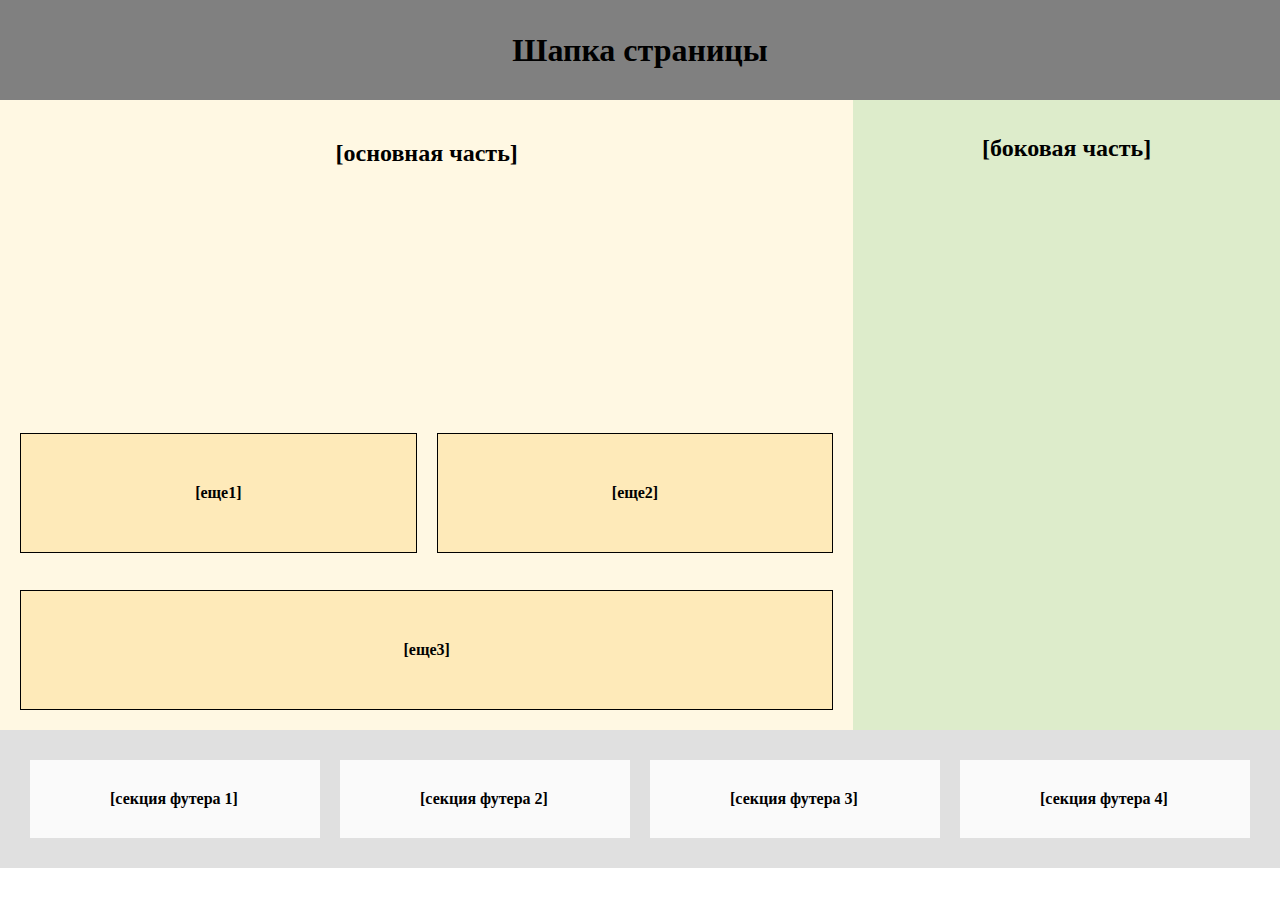
<file:  index1.html>
<!DOCTYPE html>
<html lang="en">
<head>
  <meta charset="UTF-8">
  <meta name="viewport" content="width=device-width, initial-scale=1.0">
  <link rel="stylesheet" href="./style.css">
  <title>Document</title>
</head>
<body>
  <header class="header">
    <h1>Шапка страницы</h1>
  </header>
  <main class="container main_container">
    <section class="main_sect">
      <div class="title">
        <h2>[основная часть]</h2>
      </div>

        <ul class="list">
          <li class="item item1">[еще1]</li>
          <li class="item item2">[еще2]</li>
          <li class="item item3">[еще3]</li>
        </ul>
    </section>
    <aside class="aside">
      <h2>[боковая часть]</h2>
    </aside>
  </main>
  <footer class="container footer_container">
    <ul class="footer_list">
      <li class="footer_item">[секция футера 1]</li>
      <li class="footer_item">[секция футера 2]</li>
      <li class="footer_item">[секция футера 3]</li>
      <li class="footer_item">[секция футера 4]</li>
    </ul>
  </footer>
</body>
</html>
</file>
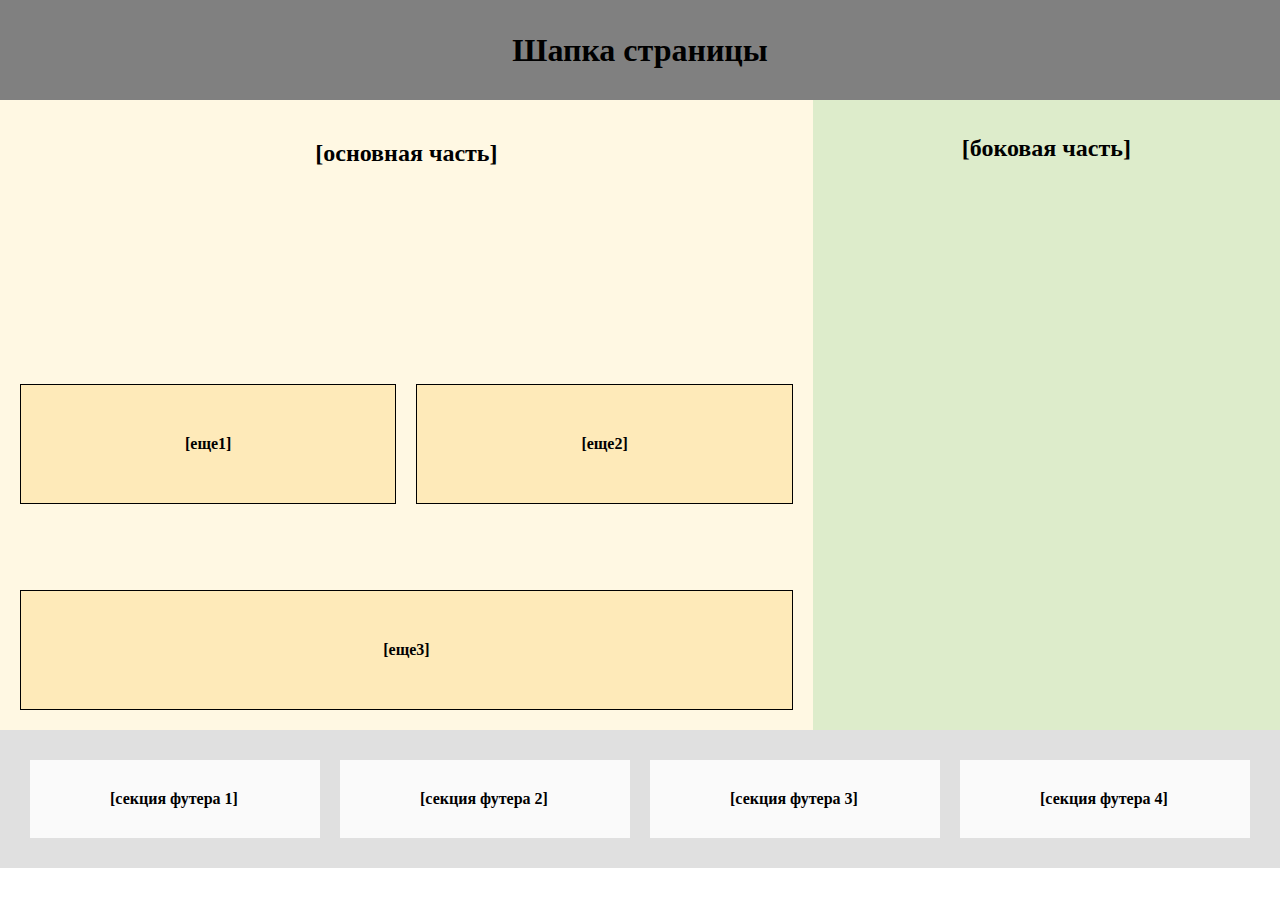
<file: indexAdap.html>
<!DOCTYPE html>
<html lang="en">
<head>
  <meta charset="UTF-8">
  <meta name="viewport" content="width=device-width, initial-scale=1.0">
  <link rel="stylesheet" href="./styleAdapt.css">
  <title>Document</title>
</head>
<body>
  <div class="container">
  <header class="header">
    <h1>Шапка страницы</h1>
  </header>
  <main class="main_container">
    <section class="main_sect">
      <div class="title">
        <h2>[основная часть]</h2>
      </div>

        <ul class="list">
          <li class="item item1">[еще1]</li>
          <li class="item item2">[еще2]</li>
          <li class="item item3">[еще3]</li>
        </ul>
    </section>
    <aside class="aside">
      <h2>[боковая часть]</h2>
    </aside>
  </main>
  <footer class="footer_container">
    <ul class="footer_list">
      <li class="footer_item">[секция футера 1]</li>
      <li class="footer_item">[секция футера 2]</li>
      <li class="footer_item">[секция футера 3]</li>
      <li class="footer_item">[секция футера 4]</li>
    </ul>
  </footer>
</div>
</body>
</html>
</file>
<file: style.css>
* {
  box-sizing: border-box;
  margin: 0;
  padding: 0;
}

.header {
  display: grid;
  grid-template-columns: 1fr;
  justify-items: center;
  align-items: center;
  min-height: 100px;
  background-color: grey;
}

.main_container {
  display: grid;
  grid-template-columns: 2fr 1fr;
  min-height: 70vh;
}

.main_sect {
  display: grid;
  grid-template-columns: 1fr;
  grid-template-rows: 1fr 1fr;

  padding: 20px;
  background-color: #fff8e3;
}

.title {
  align-items: start;
  padding: 20px;
  text-align: center;
}

.list {
  display: grid;
  grid-template-columns: 1fr 1fr;
  grid-template-rows: 1fr 1fr;
  align-items: end;
  gap: 20px;
  list-style-type: none;
}

.item3 {
grid-column: 1/3;
}

.item {
  padding: 50px;
  background-color: #feeab9;
  border: 1px solid black;
  text-align: center;
  font-weight: bolder;
}

.aside {
  padding: 35px;
  text-align: center;
  background-color: #ddeccb;
}

.footer_container {
  background-color: #e0e0e0;
}

.footer_list {
  display: grid;
  grid-template-columns: repeat(4,1fr);
  gap: 20px;
  padding: 30px;
  list-style-type: none;

}

.footer_item {
  padding: 30px 80px 30px 80px;
  background-color: #fafafa;
  font-weight: bolder;
}
</file>
<file: styleAdapt.css>
/* ADAPTIVE */

* {
  box-sizing: border-box;
  margin: 0;
  padding: 0;
}

.header {
  display: grid;
  grid-template-columns: 1fr;
  justify-items: center;
  align-items: center;
  min-height: 100px;
  background-color: grey;
}

.main_container {
  display: grid;
  min-height: 70vh;
  grid-template-areas:
  "main_sec main_sec aside";
}

.main_sect {
  display: grid;
  grid-area: main_sec;
  padding: 20px;
  background-color: #fff8e3;
}

.title {
  align-items: start;
  padding: 20px;
  text-align: center;
}

.item1{
  grid-area: item1;
}

.item2{
  grid-area: item2;
}

.item3{
  grid-area: item3;
}

.list {
  display: grid;
  grid-template-areas:
  "item1 item2"
  "item3 item3";
  align-items: end;
  gap: 20px;
  list-style-type: none;
}

.item {
  padding: 50px;
  background-color: #feeab9;
  border: 1px solid black;
  text-align: center;
  font-weight: bolder;
}

.aside {
  display: grid;
  grid-area: aside;
  padding: 35px;
  text-align: center;
  background-color: #ddeccb;
}

.footer_container {
  background-color: #e0e0e0;
}

.footer_list {
  display: grid;
  grid-template-columns: repeat(auto-fit,minmax(200px,1fr));
  gap: 20px;
  padding: 30px;
  list-style-type: none;
}

.footer_item {
  padding: 30px 80px 30px 80px;
  background-color: #fafafa;
  font-weight: bolder;
}

@media all and  (max-width:768px) {
  .main_container {
    grid-template-areas:
    "main_sec"
    "aside";
    min-height: 200px;
  }

  .list {
    grid-template-areas:
    "item1"
    "item2"
    "item3";
  }
}
</file>
